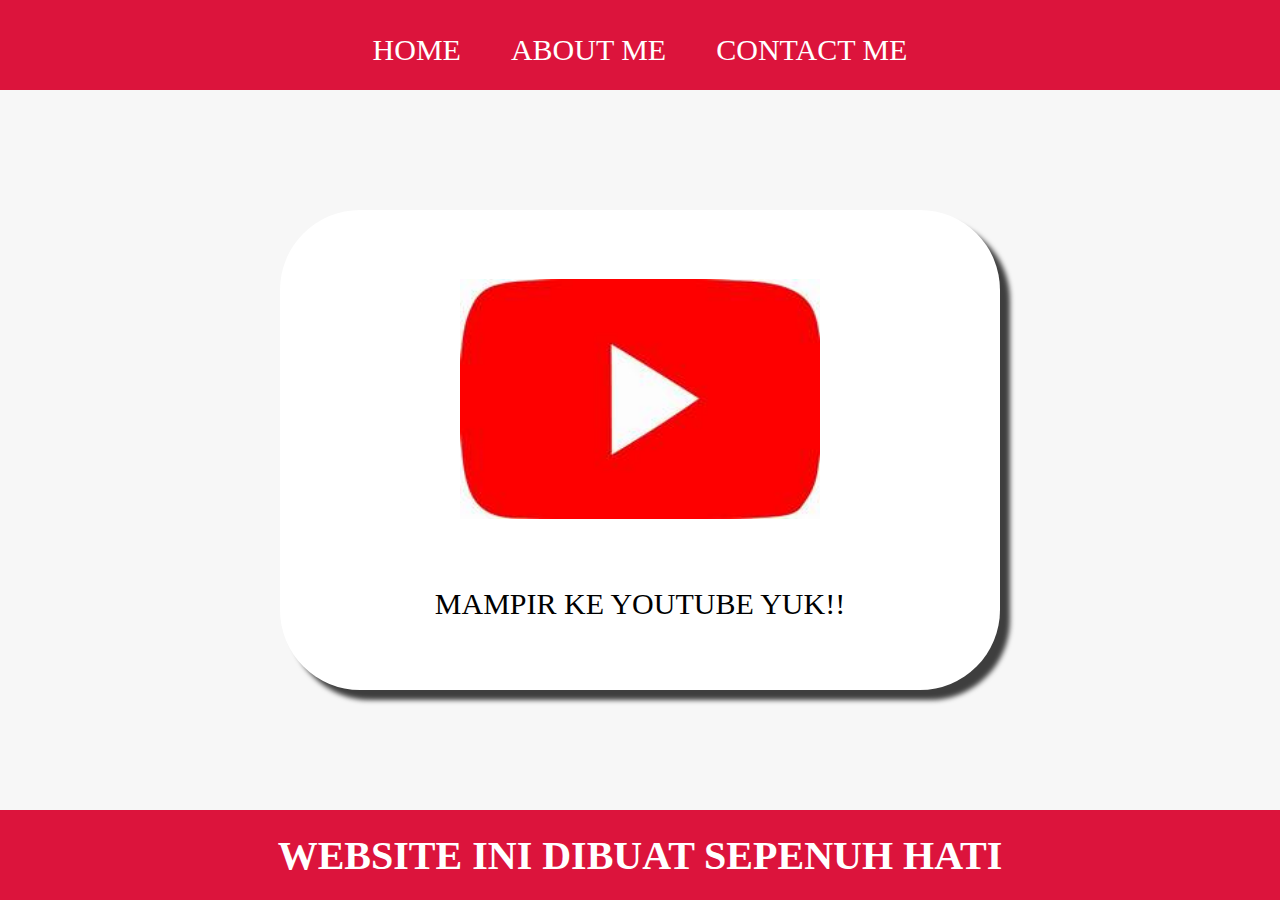
<file: index.html>
<html>
    <head>
        <title>HOME</title>
        <link rel="stylesheet" href="style.css">
    </head>
    <body>
        <div>


        <!-- NAVBAR -->
        <div class="container-navbar">
        <ul class="ul-navbar">
            <li class="li-navbar">
                <a href="#" class="a-navbar">HOME</a>
            </li>
            <li class="li-navbar" >
                <a href="about.html" class="a-navbar">ABOUT ME</a>
            </li>
            <li class="li-navbar" >
                <a href="contact.html" class="a-navbar">CONTACT ME</a>
            </li>
        </ul>
        </div>
        <!-- NAVIGATION SELESAI -->
        
        <!-- CONTENT  1 -->
        <div class="container-content">
            <a href="https://youtube.com/@masnal1904?si=Vxu0bOqm0XmS6q75" class="a-content">
        <img  src="th.jpeg" class="img-content" />
        <p>MAMPIR KE YOUTUBE YUK!!</p>
            </a>
        </div>
        <!-- CONTENT  1 END -->

        <!-- FOOTER -->
        <div class="container-footer">
        <h1 class="h1-footer" >WEBSITE INI DIBUAT SEPENUH HATI  </h1>
        </div>
        <!-- FOOTER END -->
        </div>
    </body>
</html>
</file>
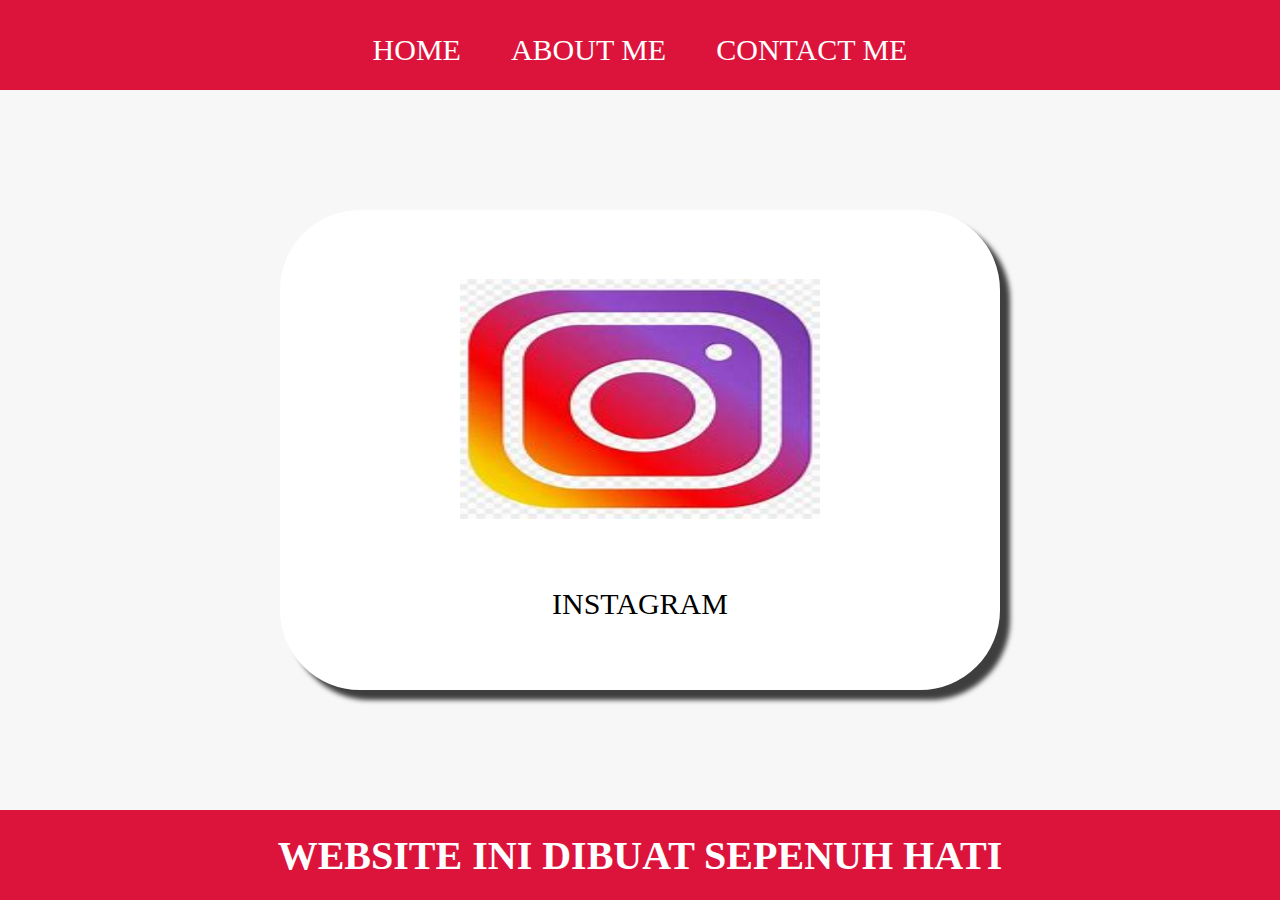
<file: about.html>
<html>
    <head>
        <title>ABOUT ME</title>
        <link rel="stylesheet" href="style.css">
    </head>
    <body>
        <div>


        <!-- NAVBAR -->
        <div class="container-navbar">
        <ul class="ul-navbar">
            <li class="li-navbar">
                <a href="index.html" class="a-navbar">HOME</a>
            </li>
            <li class="li-navbar" >
                <a href="about.html" class="a-navbar">ABOUT ME</a>
            </li>
            <li class="li-navbar" >
                <a href="contact.html" class="a-navbar">CONTACT ME</a>
            </li>
        </ul>
        </div>
        <!-- NAVIGATION SELESAI -->
        
        <!-- CONTENT  1 -->
        <div class="container-content">
            <a href="https://instagram.com/pappillions" class="a-content">
        <img  src="download.jpeg" class="img-content" />
        <p>INSTAGRAM</p>
            </a>
        </div>
        <!-- CONTENT  1 END -->

        <!-- FOOTER -->
        <div class="container-footer">
        <h1 class="h1-footer" >WEBSITE INI DIBUAT SEPENUH HATI  </h1>
        </div>
        <!-- FOOTER END -->
        </div>
    </body>
</html>
</file>
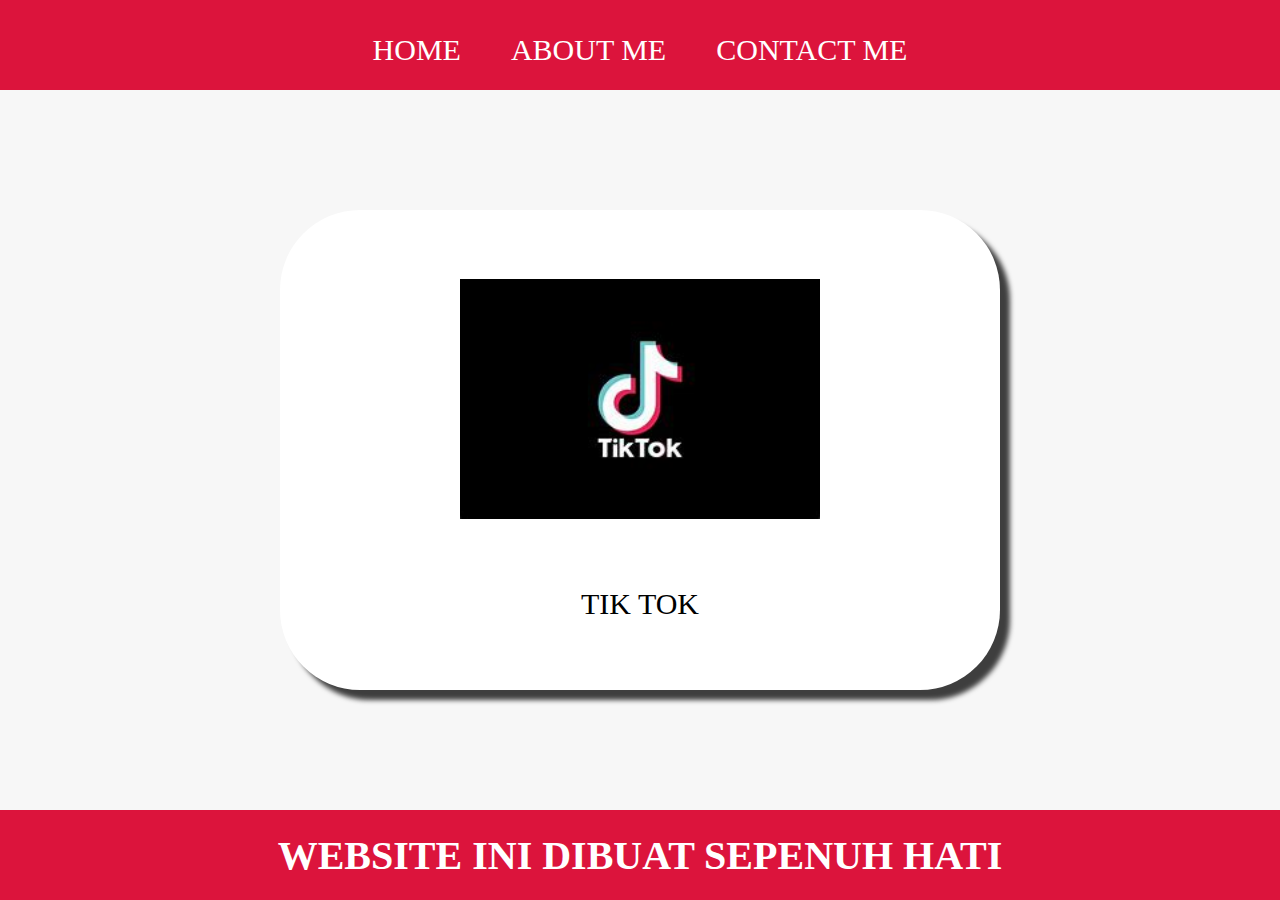
<file: contact.html>
<html>
    <head>
        <title>CONTACT me</title>
        <link rel="stylesheet" href="style.css">
    </head>
    <body>
        <div>


        <!-- NAVBAR -->
        <div class="container-navbar">
        <ul class="ul-navbar">
            <li class="li-navbar">
                <a href="index.html" class="a-navbar">HOME</a>
            </li>
            <li class="li-navbar" >
                <a href="about.html" class="a-navbar">ABOUT ME</a>
            </li>
            <li class="li-navbar" >
                <a href="contact.html" class="a-navbar">CONTACT ME</a>
            </li>
        </ul>
        </div>
        <!-- NAVIGATION SELESAI -->
        
        <!-- CONTENT  1 -->
        <div class="container-content">
            <a href="https://www.tiktok.com/@nal.mlbb?is_from_webapp=1&sender_device=pc" class="a-content">
        <img  src="download (1).jpeg" class="img-content" />
        <p>TIK TOK</p>
            </a>
        </div>
        <!-- CONTENT  1 END -->

        <!-- FOOTER -->
        <div class="container-footer">
        <h1 class="h1-footer" >WEBSITE INI DIBUAT SEPENUH HATI  </h1>
        </div>
        <!-- FOOTER END -->
        </div>
    </body>
</html>
</file>
<file: style.css>
*,
html {
    margin: 0;
    padding: 0;
}

.container {
    

}

.container-navbar {
    background-color: crimson;
    width: 100%;
    height: 10vh;

}
.ul-navbar {
     display: flex;
     height: 100px;
     justify-content: center;
     align-items: center;
}

.li-navbar {  
    list-style-type: none;
    padding: 20px;
    margin: 5px;
    color: white;
    font-size: 30px;
}

.li-navbar:hover {
    background-color: rgb(5, 1, 0);
    transition: .5s ease-in-out;
    transition-delay: .2s;
    border-radius: 8px;

}

.container-content {
background-color: #f7f7f7;
display: flex;
justify-content: center;
align-items: center;
height: 80vh;
}

.img-content {
width: 50%;
height: 50%;

}

.container-footer {
    height: 10vh;
    background-color: crimson;
    display: flex;
    justify-content: center;
    align-items: center;

}

.a-content {
    background-color: white;
    color: black;
    text-decoration: none;
    font-size: 30px;
    width: 720px;
    height: 480px;
    display: flex;
    flex-direction: column;
    justify-content: space-evenly;
    align-items: center;
    border-radius: 80px;
    box-shadow: 10px 10px 5px 0px rgba(0,0,0,0.75);
-webkit-box-shadow: 10px 10px 5px 0px rgba(0,0,0,0.75);
-moz-box-shadow: 10px 10px 5px 0px rgba(0,0,0,0.75);

}

.h1-footer {
    font-size: 40px;
    color: white;

}

.a-navbar {
    color: white;
    text-decoration: none;

}
</file>
